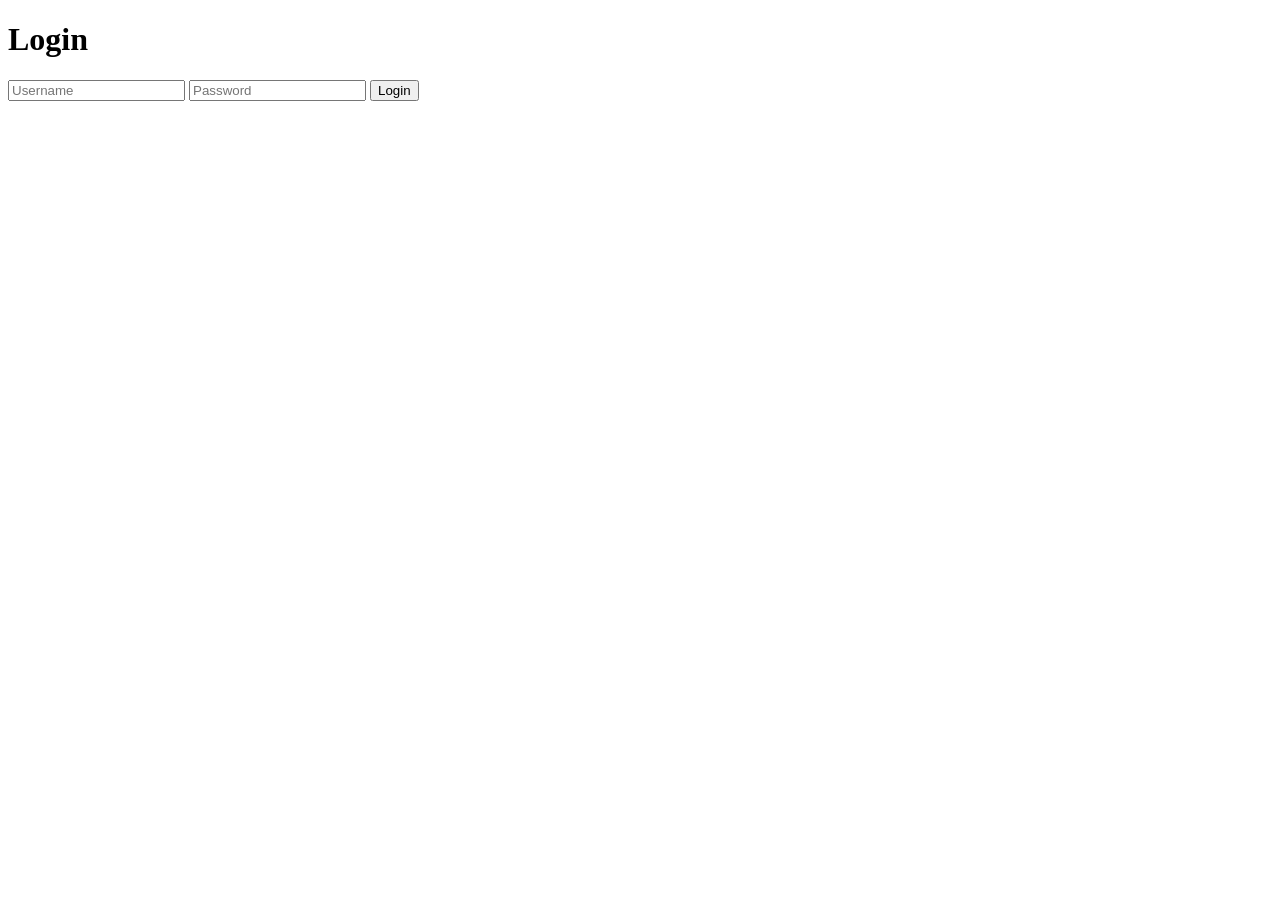
<file: templates/login.html>
<!DOCTYPE html>
<html lang="en">
<head>
    <meta charset="UTF-8">
    <meta name="viewport" content="width=device-width, initial-scale=1.0">
    <title>Login</title>
</head>
<body>
    <h1>Login</h1>
    <form method="POST">
        <input type="text" name="username" placeholder="Username" required>
        <input type="password" name="password" placeholder="Password" required>
        <button type="submit">Login</button>
    </form>
</body>
      </html>
</file>
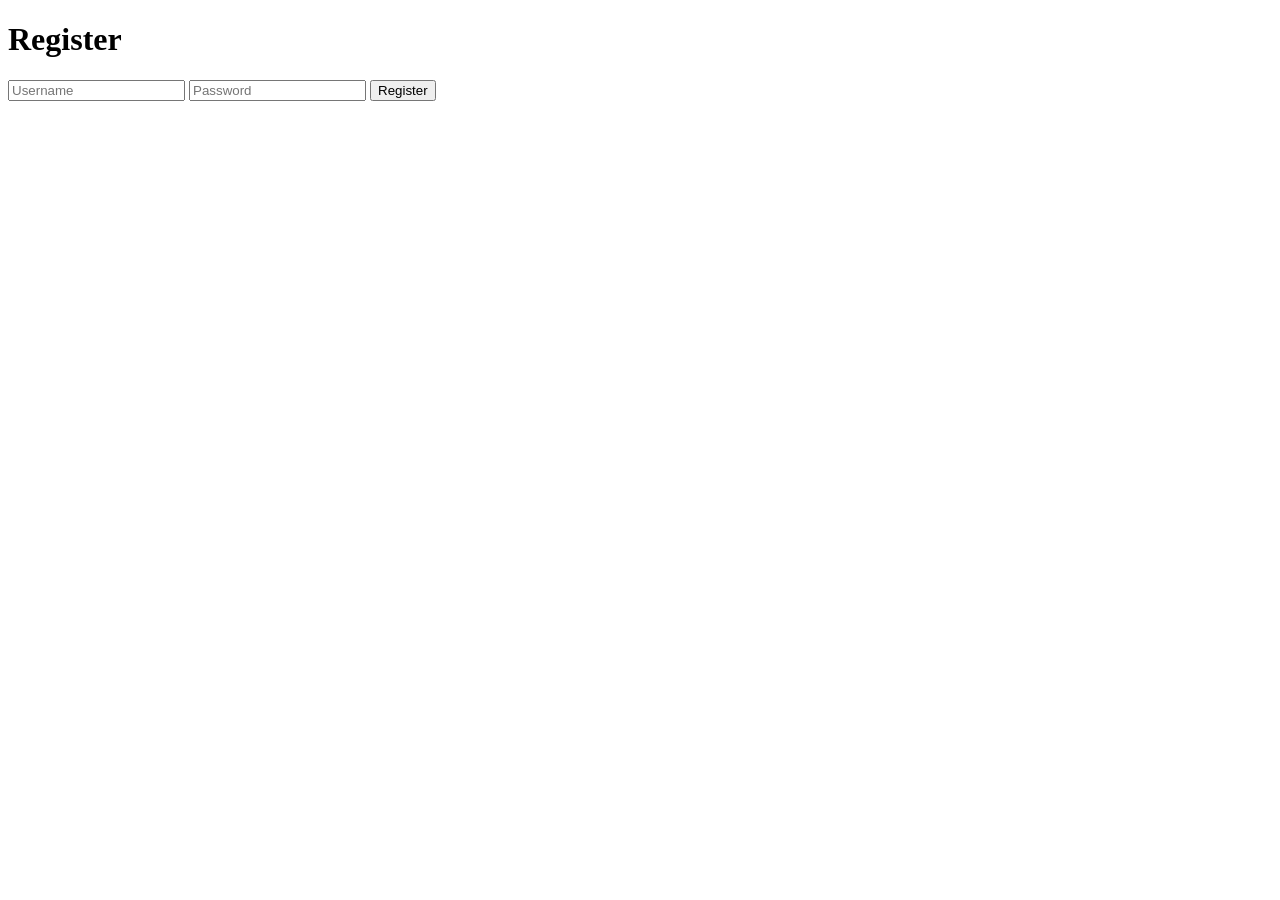
<file: templates/register.html>
<!DOCTYPE html>
<html lang="en">
<head>
    <meta charset="UTF-8">
    <meta name="viewport" content="width=device-width, initial-scale=1.0">
    <title>Register</title>
</head>
<body>
    <h1>Register</h1>
    <form method="POST">
        <input type="text" name="username" placeholder="Username" required>
        <input type="password" name="password" placeholder="Password" required>
        <button type="submit">Register</button>
    </form>
</body>
  </html>
</file>
